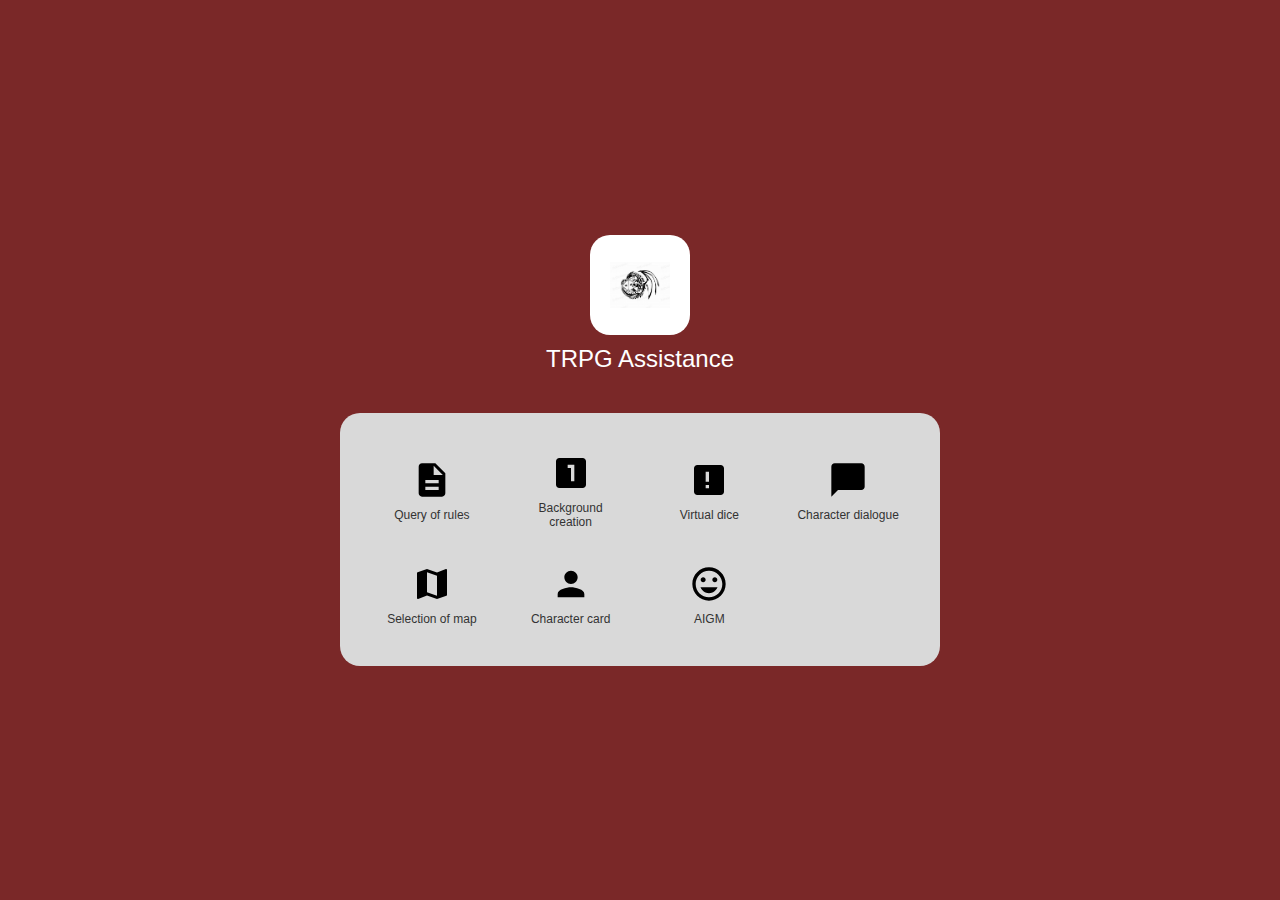
<file: TRPG Assistance/branko-web/index.html>
<!DOCTYPE html>
<html lang="zh">
<head>
    <meta charset="UTF-8">
    <meta name="viewport" content="width=device-width, initial-scale=1.0">
    <title>TRPG Assistance</title>
    <link rel="stylesheet" href="styles.css">
</head>
<body>
    <!-- <div class="header">
        <div class="profile-icon"></div>
        <div class="header-icons">
            <div class="icon user-icon"></div>
            <div class="icon headphone-icon"></div>
            <div class="icon download-icon"></div>
        </div>
    </div> -->
    
    <div class="app-container">
        <div class="logo-container">
            <div class="logo"></div>
            <h1>TRPG Assistance</h1>
        </div>
        
        <div class="button-grid">
            <div class="feature-button">
                <div class="feature-icon document-icon"></div>
                <div class="feature-text">Query of rules</div>
            </div>
            <div class="feature-button">
                <div class="feature-icon background-icon"></div>
                <div class="feature-text">Background creation</div>
            </div>
            <div class="feature-button">
                <div class="feature-icon dice-icon"></div>
                <div class="feature-text">Virtual dice</div>
            </div>
            <div class="feature-button">
                <div class="feature-icon dialogue-icon"></div>
                <div class="feature-text">Character dialogue</div>
            </div>
            <div class="feature-button">
                <div class="feature-icon map-icon"></div>
                <div class="feature-text">Selection of map</div>
            </div>
            <div class="feature-button">
                <div class="feature-icon character-icon"></div>
                <div class="feature-text">Character card</div>
            </div>
            <div class="feature-button">
                <div class="feature-icon adapt-icon"></div>
                <div class="feature-text">AIGM</div>
            </div>
        </div>
    </div>
    
    <script src="script.js"></script>
</body>
</html>
</file>
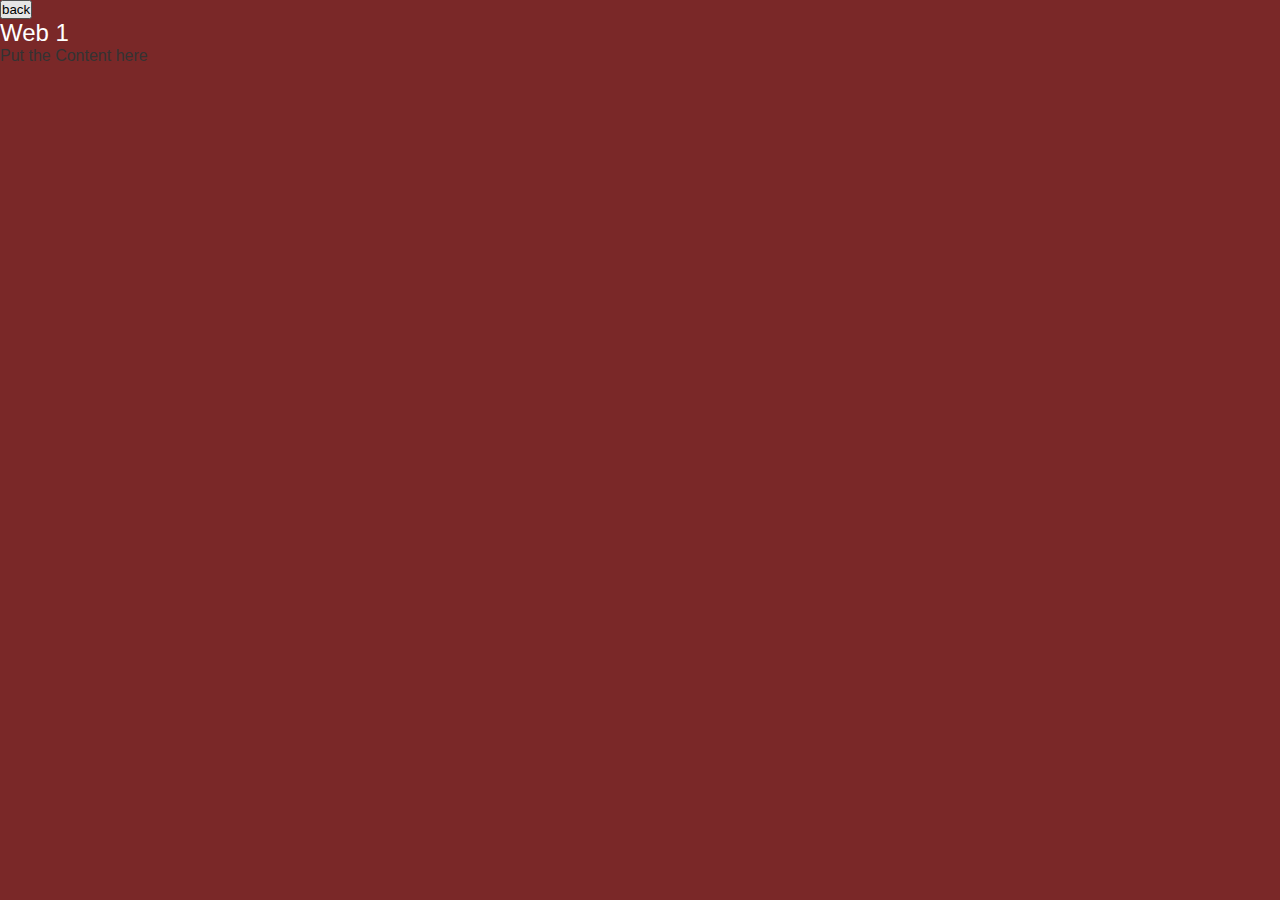
<file: TRPG Assistance/branko-web/page1.html>
<!DOCTYPE html>
<html lang="zh">
<head>
    <meta charset="UTF-8">
    <meta name="viewport" content="width=device-width, initial-scale=1.0">
    <title>Web 1</title>
    <link rel="stylesheet" href="styles.css">
</head>
<body>
    <div class="container">
        <button class="back-button" onclick="goBackToMain()">back</button>
        <div class="content">
            <h1>Web 1</h1>
            <p>Put the Content here</p>
        </div>
    </div>
    <script src="script.js"></script>
</body>
</html>
</file>
<file: TRPG Assistance/branko-web/styles.css>
* {
    margin: 0;
    padding: 0;
    box-sizing: border-box;
}

body {
    font-family: Arial, sans-serif;
    background-color: #7a2828; 
    display: flex;
    flex-direction: column;
    min-height: 100vh;
    color: #333;
}

.header {
    display: flex;
    justify-content: space-between;
    padding: 15px;
    width: 100%;
}

.profile-icon {
    width: 40px;
    height: 40px;
    background-color: #f1c40f; 
    border-radius: 50%;
}

.header-icons {
    display: flex;
    gap: 15px;
}

.icon {
    width: 30px;
    height: 30px;
    background-color: transparent;
    background-size: contain;
    background-repeat: no-repeat;
    background-position: center;
}

.user-icon {
    background-image: url('data:image/svg+xml;utf8,<svg xmlns="http://www.w3.org/2000/svg" viewBox="0 0 24 24" fill="black"><path d="M12 12c2.21 0 4-1.79 4-4s-1.79-4-4-4-4 1.79-4 4 1.79 4 4 4zm0 2c-2.67 0-8 1.34-8 4v2h16v-2c0-2.66-5.33-4-8-4z"/></svg>');
}

.headphone-icon {
    background-image: url('data:image/svg+xml;utf8,<svg xmlns="http://www.w3.org/2000/svg" viewBox="0 0 24 24" fill="black"><path d="M12 1c-4.97 0-9 4.03-9 9v7c0 1.66 1.34 3 3 3h3v-8H5v-2c0-3.87 3.13-7 7-7s7 3.13 7 7v2h-4v8h3c1.66 0 3-1.34 3-3v-7c0-4.97-4.03-9-9-9z"/></svg>');
}

.download-icon {
    background-image: url('data:image/svg+xml;utf8,<svg xmlns="http://www.w3.org/2000/svg" viewBox="0 0 24 24" fill="black"><path d="M19 9h-4V3H9v6H5l7 7 7-7zM5 18v2h14v-2H5z"/></svg>');
}

.app-container {
    display: flex;
    flex-direction: column;
    align-items: center;
    justify-content: center;
    flex-grow: 1;
    padding: 20px;
}

.logo-container {
    display: flex;
    flex-direction: column;
    align-items: center;
    margin-bottom: 40px;
}

.logo {
    width: 100px;
    height: 100px;
    background-color: white;
    border-radius: 20px;
    background-image: url(logo.jpg);
    background-size: 60%;
    background-position: center;
    background-repeat: no-repeat;
    margin-bottom: 10px;
}

h1 {
    color: white;
    font-size: 24px;
    font-weight: normal;
}

.button-grid {
    display: grid;
    grid-template-columns: repeat(4, 1fr);
    gap: 15px;
    background-color: #d9d9d9; 
    padding: 30px;
    border-radius: 20px;
    max-width: 600px;
    width: 100%;
}

.feature-button {
    display: flex;
    flex-direction: column;
    align-items: center;
    justify-content: center;
    background-color: transparent;
    cursor: pointer;
    padding: 10px;
    transition: transform 0.2s;
}

.feature-button:hover {
    transform: scale(1.05);
}

.feature-icon {
    width: 40px;
    height: 40px;
    background-color: transparent;
    background-size: contain;
    background-repeat: no-repeat;
    background-position: center;
    margin-bottom: 8px;
}

.feature-text {
    font-size: 12px;
    text-align: center;
    color: #333;
}

.document-icon {
    background-image: url('data:image/svg+xml;utf8,<svg xmlns="http://www.w3.org/2000/svg" viewBox="0 0 24 24" fill="black"><path d="M14 2H6c-1.1 0-1.99.9-1.99 2L4 20c0 1.1.89 2 1.99 2H18c1.1 0 2-.9 2-2V8l-6-6zm2 16H8v-2h8v2zm0-4H8v-2h8v2zm-3-5V3.5L18.5 9H13z"/></svg>');
}

.background-icon {
    background-image: url('data:image/svg+xml;utf8,<svg xmlns="http://www.w3.org/2000/svg" viewBox="0 0 24 24" fill="black"><path d="M19 3H5c-1.1 0-2 .9-2 2v14c0 1.1.9 2 2 2h14c1.1 0 2-.9 2-2V5c0-1.1-.9-2-2-2zm-5 14h-2V9h-2V7h4v10z"/></svg>');
}

.dice-icon {
    background-image: url('data:image/svg+xml;utf8,<svg xmlns="http://www.w3.org/2000/svg" viewBox="0 0 24 24" fill="black"><path d="M19 3H5c-1.1 0-2 .9-2 2v14c0 1.1.9 2 2 2h14c1.1 0 2-.9 2-2V5c0-1.1-.9-2-2-2zm-7 14h-2v-2h2v2zm0-4h-2V7h2v6z"/></svg>');
}

.dialogue-icon {
    background-image: url('data:image/svg+xml;utf8,<svg xmlns="http://www.w3.org/2000/svg" viewBox="0 0 24 24" fill="black"><path d="M20 2H4c-1.1 0-2 .9-2 2v18l4-4h14c1.1 0 2-.9 2-2V4c0-1.1-.9-2-2-2z"/></svg>');
}

.map-icon {
    background-image: url('data:image/svg+xml;utf8,<svg xmlns="http://www.w3.org/2000/svg" viewBox="0 0 24 24" fill="black"><path d="M20.5 3l-.16.03L15 5.1 9 3 3.36 4.9c-.21.07-.36.25-.36.48V20.5c0 .28.22.5.5.5l.16-.03L9 18.9l6 2.1 5.64-1.9c.21-.07.36-.25.36-.48V3.5c0-.28-.22-.5-.5-.5zM15 19l-6-2.11V5l6 2.11V19z"/></svg>');
}

.character-icon {
    background-image: url('data:image/svg+xml;utf8,<svg xmlns="http://www.w3.org/2000/svg" viewBox="0 0 24 24" fill="black"><path d="M12 12c2.21 0 4-1.79 4-4s-1.79-4-4-4-4 1.79-4 4 1.79 4 4 4zm0 2c-2.67 0-8 1.34-8 4v2h16v-2c0-2.66-5.33-4-8-4z"/></svg>');
}

.dice-virtual-icon {
    background-image: url('data:image/svg+xml;utf8,<svg xmlns="http://www.w3.org/2000/svg" viewBox="0 0 24 24" fill="black"><path d="M19 3H5c-1.1 0-2 .9-2 2v14c0 1.1.9 2 2 2h14c1.1 0 2-.9 2-2V5c0-1.1-.9-2-2-2zm-7 14h-2v-2h2v2zm0-4h-2V7h2v6z"/></svg>');
}

.adapt-icon {
    background-image: url('data:image/svg+xml;utf8,<svg xmlns="http://www.w3.org/2000/svg" viewBox="0 0 24 24" fill="black"><path d="M11.99 2C6.47 2 2 6.48 2 12s4.47 10 9.99 10C17.52 22 22 17.52 22 12S17.52 2 11.99 2zM12 20c-4.42 0-8-3.58-8-8s3.58-8 8-8 8 3.58 8 8-3.58 8-8 8zm3.5-9c.83 0 1.5-.67 1.5-1.5S16.33 8 15.5 8 14 8.67 14 9.5s.67 1.5 1.5 1.5zm-7 0c.83 0 1.5-.67 1.5-1.5S9.33 8 8.5 8 7 8.67 7 9.5 7.67 11 8.5 11zm3.5 6.5c2.33 0 4.31-1.46 5.11-3.5H6.89c.8 2.04 2.78 3.5 5.11 3.5z"/></svg>');
}

/* Responsive adjustments */
@media (max-width: 768px) {
    .button-grid {
        grid-template-columns: repeat(2, 1fr);
    }
}

@media (max-width: 480px) {
    .button-grid {
        grid-template-columns: repeat(2, 1fr);
    }
}
</file>
